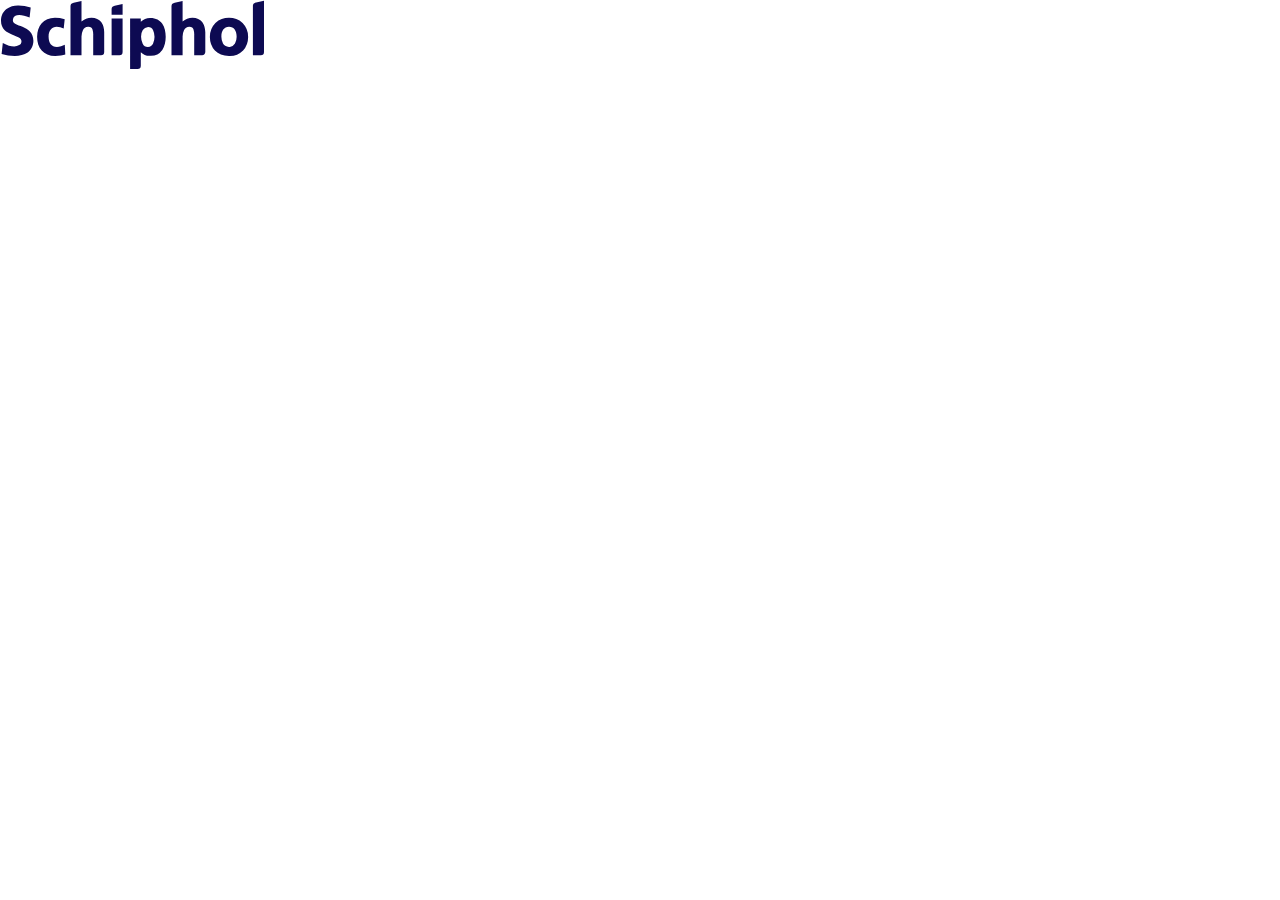
<file: index.html>
<!DOCTYPE html>
<html lang="en">

<head>
  <meta charset="UTF-8">
  <meta name="viewport" content="width=device-width, initial-scale=1.0">
  <link rel="stylesheet" href="public/css/stylesV2.css">
  <title>API</title>
</head>
<body>
  
<svg class="rw-schiphol-logo__svg">
  <path fill="#0d0a52" d="M56.9,46.9c-5.5,0-8.2-4.1-8.3-10.2s3.2-9.8,8.1-9.9a17.3,17.3,0,0,1,7,1.8l1-9.4a36.3,36.3,0,0,0-9.8-1.4c-5.7,0-10.2,2.1-13.2,5.5s-4.5,8.2-4.6,13.4h0c0,5.5,1.5,10.3,4.6,13.8S49.3,56,55.2,56h0c4,0,7.9-.5,10.1-1.4l-.5-9.8C62.4,45.7,59.8,46.9,56.9,46.9ZM22.5,26.8c-2.6-1.1-5.1-1.9-6.9-2.9s-2.7-1.9-2.7-3.4h0a4.8,4.8,0,0,1,2-4.4A9.2,9.2,0,0,1,19.2,15c3.1,0,6.5,1,10.4,2.5l1.1-10a42.8,42.8,0,0,0-12.3-2A20.9,20.9,0,0,0,6.5,8.9C3.2,11.4,1,15.3,1,20.8H1c0,8.3,5.7,11.6,10.9,13.7l6.9,3c3.8,1.9,3.2,6.3.4,7.6a10.9,10.9,0,0,1-5,1.3c-3.4,0-6.9-1-11.4-3.5l-1.2,11A49.1,49.1,0,0,0,14.7,56h.1c4.8,0,9.4-1,12.9-3.4s5.7-7.1,5.7-11.8C33.4,32.8,27.7,28.9,22.5,26.8Zm220.1-3.9a20.7,20.7,0,0,0-27.2,0,19.7,19.7,0,0,0-5.5,14.2h0a19.6,19.6,0,0,0,5,13.4C218.2,53.9,223,56,229,56h0a18.9,18.9,0,0,0,14.1-5.5,19.6,19.6,0,0,0,5-13.4h0A19.7,19.7,0,0,0,242.6,22.9ZM235,43.6a7.1,7.1,0,0,1-9.8,2.2h0a5.8,5.8,0,0,1-2.2-2.2,15.6,15.6,0,0,1-1.6-7.6c0-4.8,2.5-9.2,7.6-9.2s7.6,4.3,7.6,9.3A14.9,14.9,0,0,1,235,43.6Zm-94.2,8.6a12.3,12.3,0,0,0,9.4,3.6,14.1,14.1,0,0,0,12.1-5.9c2.4-3.6,3.4-8.3,3.4-13.1h0c0-4.9-1-9.5-3.4-13S155.9,18,150.4,18a13.1,13.1,0,0,0-9.6,3.8V18.6H130.1V69h7.5a3.2,3.2,0,0,0,3.2-3.2ZM153,43.7c-1.1,2-2.5,3.2-5,3.2a5.7,5.7,0,0,1-5.3-3.2,14.5,14.5,0,0,1-1.6-6.8h0a12.5,12.5,0,0,1,1.7-6.8,6.5,6.5,0,0,1,5.3-3.2,5.5,5.5,0,0,1,5,3.3,15.5,15.5,0,0,1,1.4,6.7h0A15.7,15.7,0,0,1,153,43.7ZM119.4,55.2a3.2,3.2,0,0,0,3.2-3.2V18.6h-11V55.2ZM114.7,5.7c-1.7.4-3.1,1.5-3.1,3.2v5.9h11V4.1ZM256.1,2.4c-1.8.4-3.2,1.4-3.2,3.2V55.2h7.9A3.2,3.2,0,0,0,264,52h0V.8ZM93.2,35.5V55.2H101a3.2,3.2,0,0,0,3.2-3.2V32.3c0-4-.9-7.6-3-10.3s-5.4-4.3-9.7-4.3a14.8,14.8,0,0,0-10,3.9V1.1L73.7,2.7c-1.8.4-3.2,1.5-3.2,3.2V55.2h11V36.4a16,16,0,0,1,1.4-6.1,5.7,5.7,0,0,1,5.5-3.5c2.5.1,3.4,1,4.1,2.7A17.3,17.3,0,0,1,93.2,35.5Zm101,0V55.2h7.9a3.4,3.4,0,0,0,3.2-3.2V32.3c-.1-4-1-7.6-3.1-10.3s-5.4-4.3-9.7-4.3a14.5,14.5,0,0,0-9.9,3.9V1.1l-7.9,1.6c-1.8.4-3.2,1.5-3.2,3.2V55.2h11.1V36.4a14.3,14.3,0,0,1,1.4-6.1,5.9,5.9,0,0,1,5.4-3.5c2.5.1,3.4,1,4.1,2.7A17.3,17.3,0,0,1,194.2,35.5Z"></path>
</svg>
<div class="root">

</div>

<script type="text/javascript" src="public/js/routie.js"></script>
<script type="text/javascript" src="public/js/Schiphol-lotto-v2.js"></script>

</body>
</file>
<file: public/css/stylesV2.css>
body {
  margin: 0;
}

.root {
  display: flex;
  flex-direction: column;
  font-family: Arial, Helvetica;
  width: 98vw;
}

[data-container=container] {
  order:2;
  display: flex;
  flex-wrap: wrap;
  margin: 0px auto;
      justify-content: center;
}

article {
  /* background-color: black;
width: 10px;
height:19px; */
}

header {

  display: flex;
  margin: auto;
      justify-content: center;
}

section {
  background-image: linear-gradient(180deg, #ADADAD, #808080 80%);
  ;

  margin: 1em;
  box-shadow: 0 0 11px rgba(33, 33, 33, .5);
  transition: box-shadow .3s;
  border-radius: 10px;
}

section:hover {
  box-shadow: 0 0 20px rgba(33, 33, 33, .5);
}

h1 {
  text-align: center;
  text-shadow: 0 0 2px rgba(33, 33, 33, .2);
  color: #E3E3E3;
}

p {
  margin: 9px;
}

[data-p2=red] {
  padding: 3px;
  background-color: #e85151
}

[data-p2=green] {
  padding: 3px;
  background-color: #74f282
}

[data-status] {
  width: 1/4fr;
  height: auto;
  border-radius: 3px;
  text-align: center;
  color: white
}

[data-fail=nope] {
  background-color: #ff0000;
  border-radius: 4px;
  color: white;
}

[data-button='filter'] {
  margin: 20px;
  padding: 20px;
  background-color: orange;
  text-align: center;
  color: white;
  width: 100px;
}

[data-status=SCH] {
  background-color: #298b75
}

[data-status=EXP] {
  background-color: #298b75
}

[data-status=DEL] {
  background-color: #cf4343
}

[data-status=WIL] {
  background-color: #2c8aad
}

[data-status=GTO] {
  background-color: #2cad60
}

[data-status=BRD] {
  background-color: #2cabad
}

[data-status=GTD] {
  background-color: #e74141
}

[data-status=GCL] {
  background-color: #a61010
}

[data-status=DEP] {
  background-color: #d2a726
}

[data-status=CNX] {
  background-color: #191919
}

[data-status=GCH] {
  background-color: #475bb2
}

[data-status=TOM] {
  background-color: #415c5e
}
</file>
